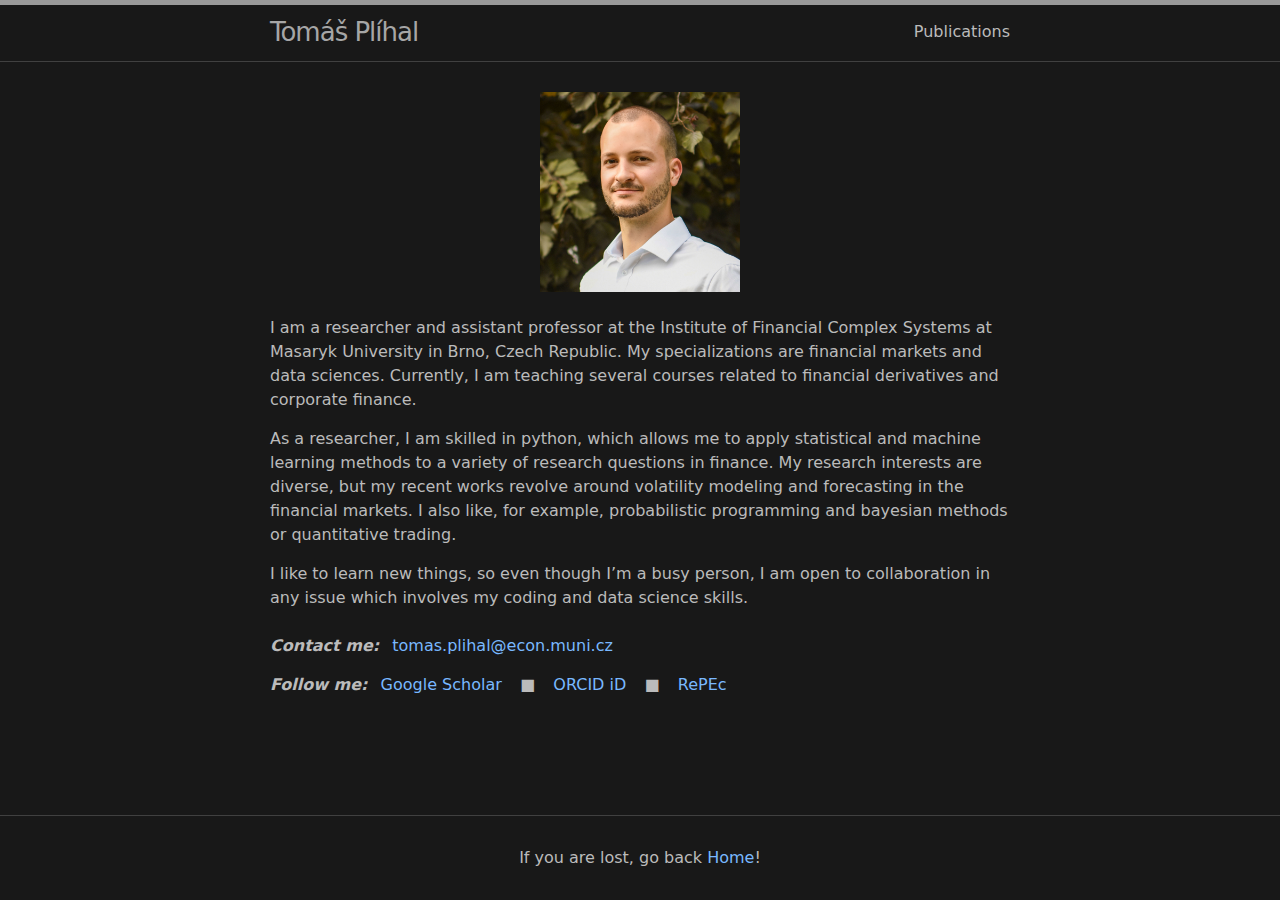
<file: index.html>
<!DOCTYPE html>
<html lang="en"><head>
  <meta charset="utf-8">
  <meta http-equiv="X-UA-Compatible" content="IE=edge">
  <meta name="viewport" content="width=device-width, initial-scale=1"><!-- Begin Jekyll SEO tag v2.7.1 -->
<title>Tomáš Plíhal | Welcome to my personal website! Motherfuckers!</title>
<meta name="generator" content="Jekyll v3.9.0" />
<meta property="og:title" content="Tomáš Plíhal" />
<meta name="author" content="Tomáš Plíhal" />
<meta property="og:locale" content="en_US" />
<meta name="description" content="Welcome to my personal website! Motherfuckers!" />
<meta property="og:description" content="Welcome to my personal website! Motherfuckers!" />
<link rel="canonical" href="http://localhost:4000/" />
<meta property="og:url" content="http://localhost:4000/" />
<meta property="og:site_name" content="Tomáš Plíhal" />
<meta name="twitter:card" content="summary" />
<meta property="twitter:title" content="Tomáš Plíhal" />
<script type="application/ld+json">
{"@type":"WebSite","url":"http://localhost:4000/","name":"Tomáš Plíhal","author":{"@type":"Person","name":"Tomáš Plíhal"},"description":"Welcome to my personal website! Motherfuckers!","headline":"Tomáš Plíhal","@context":"https://schema.org"}</script>
<!-- End Jekyll SEO tag -->
<link rel="stylesheet" href="/assets/css/style.css"><link type="application/atom+xml" rel="alternate" href="http://localhost:4000/feed.xml" title="Tomáš Plíhal" />
</head>
<body><header class="site-header">

  <div class="wrapper"><a class="site-title" rel="author" href="/">Tomáš Plíhal</a><nav class="site-nav">
        <input type="checkbox" id="nav-trigger" class="nav-trigger" />
        <label for="nav-trigger">
          <span class="menu-icon">
            <svg viewBox="0 0 18 15" width="18px" height="15px">
              <path d="M18,1.484c0,0.82-0.665,1.484-1.484,1.484H1.484C0.665,2.969,0,2.304,0,1.484l0,0C0,0.665,0.665,0,1.484,0 h15.032C17.335,0,18,0.665,18,1.484L18,1.484z M18,7.516C18,8.335,17.335,9,16.516,9H1.484C0.665,9,0,8.335,0,7.516l0,0 c0-0.82,0.665-1.484,1.484-1.484h15.032C17.335,6.031,18,6.696,18,7.516L18,7.516z M18,13.516C18,14.335,17.335,15,16.516,15H1.484 C0.665,15,0,14.335,0,13.516l0,0c0-0.82,0.665-1.483,1.484-1.483h15.032C17.335,12.031,18,12.695,18,13.516L18,13.516z"/>
            </svg>
          </span>
        </label>

        <div class="trigger"><a class="page-link" href="/publications/">Publications</a></div>
      </nav></div>
</header>
<main class="page-content" aria-label="Content">
      <div class="wrapper">
        <div class="home">
  

  <div style="text-align: center;">
    <img align="middle" src="profile.jpg" width="200px" class="center" />
</div>

<!-- <img align="right" src="profile.jpg" width=200px />

<br/>
<br/>
Feel free to contact me:
- [tomas.plihal@econ.muni.cz](mailto:tomas.plihal@econ.muni.cz)
 
<br/>
 My other profiles:
- [Google Scholar](https://scholar.google.com/citations?user=DKn2h7kAAAAJ&hl=cs&oi=ao)
- [ORCID iD](https://orcid.org/0000-0002-2578-488X)
- [RePEc](https://authors.repec.org/pro/ppl121/)

<br clear="right"/> -->

<p><br />
I am a researcher and assistant professor at the Institute of Financial Complex Systems at Masaryk University in Brno, Czech Republic. My specializations are financial markets and data sciences. Currently, I am teaching several courses related to financial derivatives and corporate finance.</p>

<p>As a researcher, I am skilled in python, which allows me to apply statistical and machine learning methods to a variety of research questions in finance. My research interests are diverse, but my recent works revolve around volatility modeling and forecasting in the financial markets. I also like, for example, probabilistic programming and bayesian methods or quantitative trading.</p>

<p>I like to learn new things, so even though I’m a busy person, I am open to collaboration in any issue which involves my coding and data science skills.
<br />
<br />
<strong><em>Contact me:</em></strong>  <a href="mailto:tomas.plihal@econ.muni.cz">tomas.plihal@econ.muni.cz</a></p>

<p><strong><em>Follow me:</em></strong>  <a href="https://scholar.google.com/citations?user=DKn2h7kAAAAJ&amp;hl=cs&amp;oi=ao">Google Scholar</a>   ■  
<a href="https://orcid.org/0000-0002-2578-488X">ORCID iD</a>   ■  
<a href="https://authors.repec.org/pro/ppl121/">RePEc</a></p>




  </div>

      </div>
    </main><footer class="site-footer h-card">
  <data class="u-url" href="/"></data>

  <div class="wrapper"; style="text-align:center">
    If you are lost, go back <a href="/">Home</a>!


  </div>

</footer>
</body>

</html>
</file>
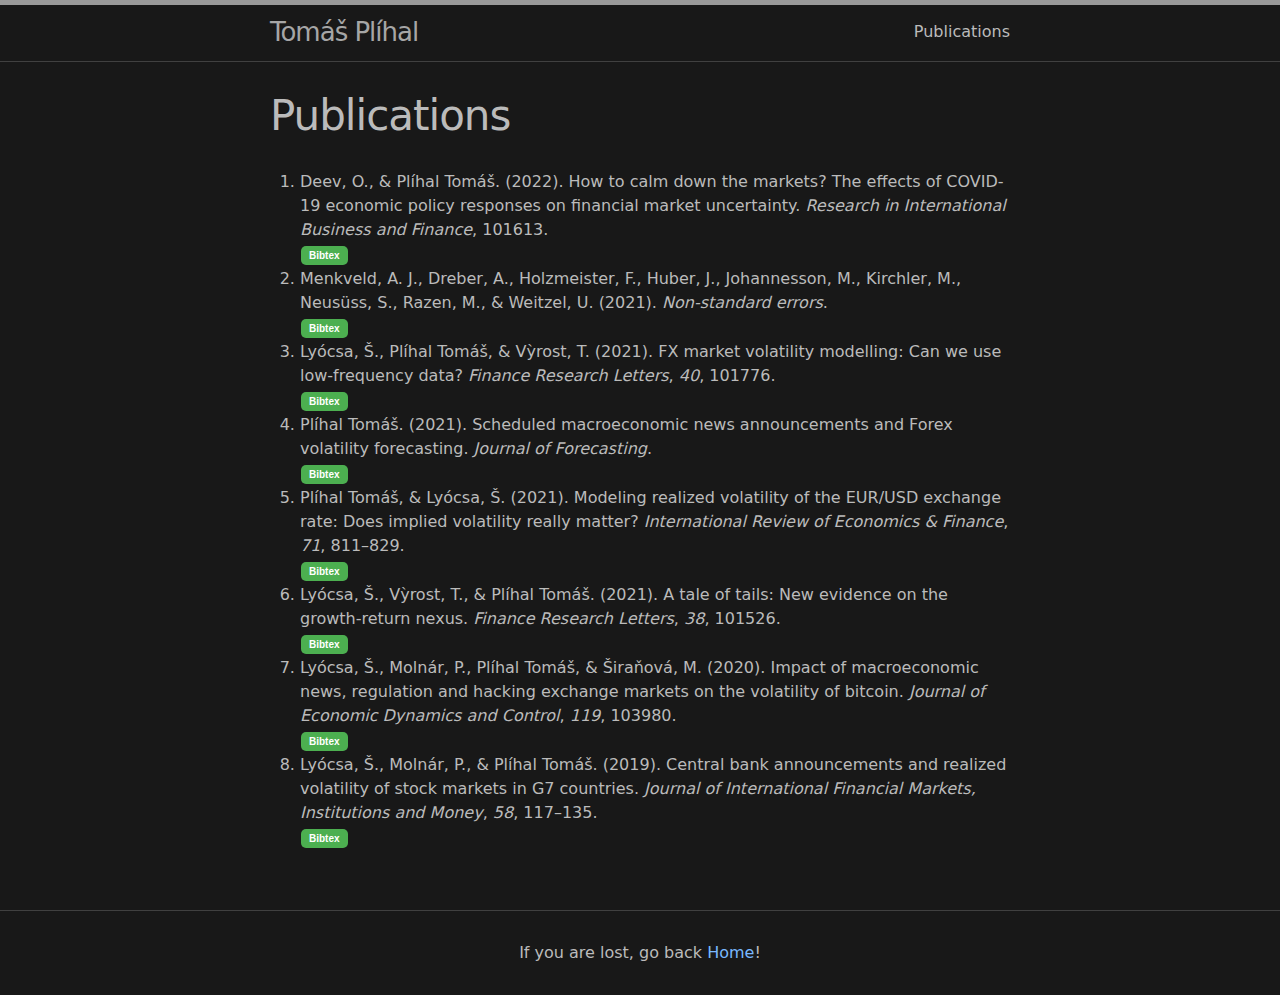
<file: publications/index.html>
<!DOCTYPE html>
<html lang="en"><head>
  <meta charset="utf-8">
  <meta http-equiv="X-UA-Compatible" content="IE=edge">
  <meta name="viewport" content="width=device-width, initial-scale=1"><!-- Begin Jekyll SEO tag v2.7.1 -->
<title>Publications | Tomáš Plíhal</title>
<meta name="generator" content="Jekyll v3.9.0" />
<meta property="og:title" content="Publications" />
<meta name="author" content="Tomáš Plíhal" />
<meta property="og:locale" content="en_US" />
<meta name="description" content="Welcome to my personal website! Motherfuckers!" />
<meta property="og:description" content="Welcome to my personal website! Motherfuckers!" />
<link rel="canonical" href="http://localhost:4000/publications/" />
<meta property="og:url" content="http://localhost:4000/publications/" />
<meta property="og:site_name" content="Tomáš Plíhal" />
<meta name="twitter:card" content="summary" />
<meta property="twitter:title" content="Publications" />
<script type="application/ld+json">
{"@type":"WebPage","url":"http://localhost:4000/publications/","author":{"@type":"Person","name":"Tomáš Plíhal"},"description":"Welcome to my personal website! Motherfuckers!","headline":"Publications","@context":"https://schema.org"}</script>
<!-- End Jekyll SEO tag -->
<link rel="stylesheet" href="/assets/css/style.css"><link type="application/atom+xml" rel="alternate" href="http://localhost:4000/feed.xml" title="Tomáš Plíhal" />
</head>
<body><header class="site-header">

  <div class="wrapper"><a class="site-title" rel="author" href="/">Tomáš Plíhal</a><nav class="site-nav">
        <input type="checkbox" id="nav-trigger" class="nav-trigger" />
        <label for="nav-trigger">
          <span class="menu-icon">
            <svg viewBox="0 0 18 15" width="18px" height="15px">
              <path d="M18,1.484c0,0.82-0.665,1.484-1.484,1.484H1.484C0.665,2.969,0,2.304,0,1.484l0,0C0,0.665,0.665,0,1.484,0 h15.032C17.335,0,18,0.665,18,1.484L18,1.484z M18,7.516C18,8.335,17.335,9,16.516,9H1.484C0.665,9,0,8.335,0,7.516l0,0 c0-0.82,0.665-1.484,1.484-1.484h15.032C17.335,6.031,18,6.696,18,7.516L18,7.516z M18,13.516C18,14.335,17.335,15,16.516,15H1.484 C0.665,15,0,14.335,0,13.516l0,0c0-0.82,0.665-1.483,1.484-1.483h15.032C17.335,12.031,18,12.695,18,13.516L18,13.516z"/>
            </svg>
          </span>
        </label>

        <div class="trigger"><a class="page-link" href="/publications/">Publications</a></div>
      </nav></div>
</header>
<main class="page-content" aria-label="Content">
      <div class="wrapper">
        <article class="post">

  <header class="post-header">
    <h1 class="post-title">Publications</h1>
  </header>

  <div class="post-content">
    <ol class="bibliography"><li><div class="text-justify"><span id="deev2022calm">Deev, O., &amp; Plı́hal Tomáš. (2022). How to calm down the markets? The effects of COVID-19 economic policy responses on financial market uncertainty. <i>Research in International Business and Finance</i>, 101613.</span></div>
<button class="button0" onclick="toggleBibtexdeev2022calm()">Bibtex</button>
 

 

 

 

<div id="adeev2022calm" style="display: none;">
<pre>@article{deev2022calm,
  title = {How to calm down the markets? The effects of COVID-19 economic policy responses on financial market uncertainty},
  author = {Deev, Oleg and Pl{\'\i}hal, Tom{\'a}{\v{s}}},
  journal = {Research in International Business and Finance},
  pages = {101613},
  year = {2022},
  publisher = {Elsevier},
  group = {journal}
}
</pre>
</div>
<script>
function toggleBibtexdeev2022calm(parameter) {
    var x= document.getElementById('adeev2022calm');
    if (x.style.display === 'none') {
        x.style.display = 'block';
    } else {
        x.style.display = 'none';
    }
}
</script></li>
<li><div class="text-justify"><span id="menkveld2021non">Menkveld, A. J., Dreber, A., Holzmeister, F., Huber, J., Johannesson, M., Kirchler, M., Neusüss, S., Razen, M., &amp; Weitzel, U. (2021). <i>Non-standard errors</i>.</span></div>
<button class="button0" onclick="toggleBibtexmenkveld2021non()">Bibtex</button>
 

 

 

 

<div id="amenkveld2021non" style="display: none;">
<pre>@article{menkveld2021non,
  title = {Non-standard errors},
  author = {Menkveld, Albert J and Dreber, Anna and Holzmeister, Felix and Huber, Juergen and Johannesson, Magnus and Kirchler, Michael and Neus{\"u}ss, Sebastian and Razen, Michael and Weitzel, Utz},
  year = {2021},
  publisher = {Tinbergen Institute Discussion Paper 2021-102/IV},
  group = {journal}
}
</pre>
</div>
<script>
function toggleBibtexmenkveld2021non(parameter) {
    var x= document.getElementById('amenkveld2021non');
    if (x.style.display === 'none') {
        x.style.display = 'block';
    } else {
        x.style.display = 'none';
    }
}
</script></li>
<li><div class="text-justify"><span id="lyocsa2021fx">Lyócsa, Š., Plı́hal Tomáš, &amp; Vỳrost, T. (2021). FX market volatility modelling: Can we use low-frequency data? <i>Finance Research Letters</i>, <i>40</i>, 101776.</span></div>
<button class="button0" onclick="toggleBibtexlyocsa2021fx()">Bibtex</button>
 

 

 

 

<div id="alyocsa2021fx" style="display: none;">
<pre>@article{lyocsa2021fx,
  title = {FX market volatility modelling: Can we use low-frequency data?},
  author = {Ly{\'o}csa, {\v{S}}tefan and Pl{\'\i}hal, Tom{\'a}{\v{s}} and V{\`y}rost, Tom{\'a}{\v{s}}},
  journal = {Finance research letters},
  volume = {40},
  pages = {101776},
  year = {2021},
  publisher = {Elsevier},
  group = {journal}
}
</pre>
</div>
<script>
function toggleBibtexlyocsa2021fx(parameter) {
    var x= document.getElementById('alyocsa2021fx');
    if (x.style.display === 'none') {
        x.style.display = 'block';
    } else {
        x.style.display = 'none';
    }
}
</script></li>
<li><div class="text-justify"><span id="plihal2021scheduled">Plı́hal Tomáš. (2021). Scheduled macroeconomic news announcements and Forex volatility forecasting. <i>Journal of Forecasting</i>.</span></div>
<button class="button0" onclick="toggleBibtexplihal2021scheduled()">Bibtex</button>
 

 

 

 

<div id="aplihal2021scheduled" style="display: none;">
<pre>@article{plihal2021scheduled,
  title = {Scheduled macroeconomic news announcements and Forex volatility forecasting},
  author = {Pl{\'\i}hal, Tom{\'a}{\v{s}}},
  journal = {Journal of Forecasting},
  year = {2021},
  publisher = {Wiley Online Library},
  group = {journal}
}
</pre>
</div>
<script>
function toggleBibtexplihal2021scheduled(parameter) {
    var x= document.getElementById('aplihal2021scheduled');
    if (x.style.display === 'none') {
        x.style.display = 'block';
    } else {
        x.style.display = 'none';
    }
}
</script></li>
<li><div class="text-justify"><span id="plihal2021modeling">Plı́hal Tomáš, &amp; Lyócsa, Š. (2021). Modeling realized volatility of the EUR/USD exchange rate: Does implied volatility really matter? <i>International Review of Economics &amp; Finance</i>, <i>71</i>, 811–829.</span></div>
<button class="button0" onclick="toggleBibtexplihal2021modeling()">Bibtex</button>
 

 

 

 

<div id="aplihal2021modeling" style="display: none;">
<pre>@article{plihal2021modeling,
  title = {Modeling realized volatility of the EUR/USD exchange rate: Does implied volatility really matter?},
  author = {Pl{\'\i}hal, Tom{\'a}{\v{s}} and Ly{\'o}csa, {\v{S}}tefan},
  journal = {International Review of Economics \&amp; Finance},
  volume = {71},
  pages = {811--829},
  year = {2021},
  publisher = {Elsevier},
  group = {journal}
}
</pre>
</div>
<script>
function toggleBibtexplihal2021modeling(parameter) {
    var x= document.getElementById('aplihal2021modeling');
    if (x.style.display === 'none') {
        x.style.display = 'block';
    } else {
        x.style.display = 'none';
    }
}
</script></li>
<li><div class="text-justify"><span id="lyocsa2021tale">Lyócsa, Š., Vỳrost, T., &amp; Plı́hal Tomáš. (2021). A tale of tails: New evidence on the growth-return nexus. <i>Finance Research Letters</i>, <i>38</i>, 101526.</span></div>
<button class="button0" onclick="toggleBibtexlyocsa2021tale()">Bibtex</button>
 

 

 

 

<div id="alyocsa2021tale" style="display: none;">
<pre>@article{lyocsa2021tale,
  title = {A tale of tails: New evidence on the growth-return nexus},
  author = {Ly{\'o}csa, {\v{S}}tefan and V{\`y}rost, Tom{\'a}{\v{s}} and Pl{\'\i}hal, Tom{\'a}{\v{s}}},
  journal = {Finance Research Letters},
  volume = {38},
  pages = {101526},
  year = {2021},
  publisher = {Elsevier},
  group = {journal}
}
</pre>
</div>
<script>
function toggleBibtexlyocsa2021tale(parameter) {
    var x= document.getElementById('alyocsa2021tale');
    if (x.style.display === 'none') {
        x.style.display = 'block';
    } else {
        x.style.display = 'none';
    }
}
</script></li>
<li><div class="text-justify"><span id="lyocsa2020impact">Lyócsa, Š., Molnár, P., Plı́hal Tomáš, &amp; Širaňová, M. (2020). Impact of macroeconomic news, regulation and hacking exchange markets on the volatility of bitcoin. <i>Journal of Economic Dynamics and Control</i>, <i>119</i>, 103980.</span></div>
<button class="button0" onclick="toggleBibtexlyocsa2020impact()">Bibtex</button>
 

 

 

 

<div id="alyocsa2020impact" style="display: none;">
<pre>@article{lyocsa2020impact,
  title = {Impact of macroeconomic news, regulation and hacking exchange markets on the volatility of bitcoin},
  author = {Ly{\'o}csa, {\v{S}}tefan and Moln{\'a}r, Peter and Pl{\'\i}hal, Tom{\'a}{\v{s}} and {\v{S}}ira{\v{n}}ov{\'a}, M{\'a}ria},
  journal = {Journal of Economic Dynamics and Control},
  volume = {119},
  pages = {103980},
  year = {2020},
  publisher = {Elsevier},
  group = {journal}
}
</pre>
</div>
<script>
function toggleBibtexlyocsa2020impact(parameter) {
    var x= document.getElementById('alyocsa2020impact');
    if (x.style.display === 'none') {
        x.style.display = 'block';
    } else {
        x.style.display = 'none';
    }
}
</script></li>
<li><div class="text-justify"><span id="lyocsa2019central">Lyócsa, Š., Molnár, P., &amp; Plı́hal Tomáš. (2019). Central bank announcements and realized volatility of stock markets in G7 countries. <i>Journal of International Financial Markets, Institutions and Money</i>, <i>58</i>, 117–135.</span></div>
<button class="button0" onclick="toggleBibtexlyocsa2019central()">Bibtex</button>
 

 

 

 

<div id="alyocsa2019central" style="display: none;">
<pre>@article{lyocsa2019central,
  title = {Central bank announcements and realized volatility of stock markets in G7 countries},
  author = {Ly{\'o}csa, {\v{S}}tefan and Moln{\'a}r, Peter and Pl{\'\i}hal, Tom{\'a}{\v{s}}},
  journal = {Journal of International Financial Markets, Institutions and Money},
  volume = {58},
  pages = {117--135},
  year = {2019},
  publisher = {Elsevier},
  group = {journal}
}
</pre>
</div>
<script>
function toggleBibtexlyocsa2019central(parameter) {
    var x= document.getElementById('alyocsa2019central');
    if (x.style.display === 'none') {
        x.style.display = 'block';
    } else {
        x.style.display = 'none';
    }
}
</script></li></ol>

  </div>

</article>

      </div>
    </main><footer class="site-footer h-card">
  <data class="u-url" href="/"></data>

  <div class="wrapper"; style="text-align:center">
    If you are lost, go back <a href="/">Home</a>!


  </div>

</footer>
</body>

</html>
</file>
<file: assets/css/style.css>
.button0 { background-color: #4CAF50; border: none; color: white; padding: 4px 8px; text-align: center; text-decoration: none; display: inline-block; font-size: 10px; font-weight: bold; margin: 2px 1px; cursor: pointer; border-radius: 5px; }

.button1 { background-color: #4CAF50; border: none; color: white; padding: 4px 8px; text-align: center; text-decoration: none; display: inline-block; font-size: 10px; font-weight: bold; margin: 2px 1px; cursor: pointer; border-radius: 5px; }

.button2 { background-color: #4CAF50; border: none; color: white; padding: 4px 8px; text-align: center; text-decoration: none; display: inline-block; font-size: 10px; font-weight: bold; margin: 2px 1px; cursor: pointer; border-radius: 5px; }

.button3 { background-color: #4CAF50; border: none; color: white; padding: 4px 8px; text-align: center; text-decoration: none; display: inline-block; font-size: 10px; font-weight: bold; margin: 2px 1px; cursor: pointer; border-radius: 5px; }

.button4 { background-color: #4CAF50; border: none; color: white; padding: 4px 8px; text-align: center; text-decoration: none; display: inline-block; font-size: 10px; font-weight: bold; margin: 2px 1px; cursor: pointer; border-radius: 5px; }

.highlight .c { color: #545454; font-style: italic; }
.highlight .err { color: #f07178; background-color: #e3d2d2; }
.highlight .k { color: #89DDFF; font-weight: bold; }
.highlight .o { font-weight: bold; }
.highlight .cm { color: #545454; font-style: italic; }
.highlight .cp { color: #545454; font-weight: bold; }
.highlight .c1 { color: #545454; font-style: italic; }
.highlight .cs { color: #545454; font-weight: bold; font-style: italic; }
.highlight .gd { color: #000; background-color: #fdd; }
.highlight .gd .x { color: #000; background-color: #faa; }
.highlight .ge { font-style: italic; }
.highlight .gr { color: #f07178; }
.highlight .gh { color: #999; }
.highlight .gi { color: #000; background-color: #dfd; }
.highlight .gi .x { color: #000; background-color: #afa; }
.highlight .go { color: #888; }
.highlight .gp { color: #555; }
.highlight .gs { font-weight: bold; }
.highlight .gu { color: #aaa; }
.highlight .gt { color: #f07178; }
.highlight .kc { font-weight: bold; }
.highlight .kd { font-weight: bold; }
.highlight .kp { font-weight: bold; }
.highlight .kr { font-weight: bold; }
.highlight .kt { color: #FFCB6B; font-weight: bold; }
.highlight .m { color: #F78C6C; }
.highlight .s { color: #C3E88D; }
.highlight .na { color: #008080; }
.highlight .nb { color: #EEFFFF; }
.highlight .nc { color: #FFCB6B; font-weight: bold; }
.highlight .no { color: #008080; }
.highlight .ni { color: #800080; }
.highlight .ne { color: #900; font-weight: bold; }
.highlight .nf { color: #82AAFF; font-weight: bold; }
.highlight .nn { color: #555; }
.highlight .nt { color: #FFCB6B; }
.highlight .nv { color: #EEFFFF; }
.highlight .ow { font-weight: bold; }
.highlight .w { color: #EEFFFF; }
.highlight .mf { color: #F78C6C; }
.highlight .mh { color: #F78C6C; }
.highlight .mi { color: #F78C6C; }
.highlight .mo { color: #F78C6C; }
.highlight .sb { color: #C3E88D; }
.highlight .sc { color: #C3E88D; }
.highlight .sd { color: #C3E88D; }
.highlight .s2 { color: #C3E88D; }
.highlight .se { color: #EEFFFF; }
.highlight .sh { color: #C3E88D; }
.highlight .si { color: #C3E88D; }
.highlight .sx { color: #C3E88D; }
.highlight .sr { color: #C3E88D; }
.highlight .s1 { color: #C3E88D; }
.highlight .ss { color: #C3E88D; }
.highlight .bp { color: #999; }
.highlight .vc { color: #FFCB6B; }
.highlight .vg { color: #EEFFFF; }
.highlight .vi { color: #EEFFFF; }
.highlight .il { color: #F78C6C; }

html { font-size: 16px; }

/** Reset some basic elements */
body, h1, h2, h3, h4, h5, h6, p, blockquote, pre, hr, dl, dd, ol, ul, figure { margin: 0; padding: 0; }

/** Basic styling */
body { font: 400 16px/1.5 -apple-system, system-ui, BlinkMacSystemFont, "Segoe UI", "Segoe UI Symbol", "Segoe UI Emoji", "Apple Color Emoji", Roboto, Helvetica, Arial, sans-serif; color: #bbbbbb; background-color: #181818; -webkit-text-size-adjust: 100%; -webkit-font-feature-settings: "kern" 1; -moz-font-feature-settings: "kern" 1; -o-font-feature-settings: "kern" 1; font-feature-settings: "kern" 1; font-kerning: normal; display: flex; min-height: 100vh; flex-direction: column; overflow-wrap: break-word; }

/** Set `margin-bottom` to maintain vertical rhythm */
h1, h2, h3, h4, h5, h6, p, blockquote, pre, ul, ol, dl, figure, .highlight { margin-bottom: 15px; }

hr { margin-top: 30px; margin-bottom: 30px; }

/** `main` element */
main { display: block; /* Default value of `display` of `main` element is 'inline' in IE 11. */ }

/** Images */
img { max-width: 100%; vertical-align: middle; }

/** Figures */
figure > img { display: block; }

figcaption { font-size: 14px; }

/** Lists */
ul, ol { margin-left: 30px; }

li > ul, li > ol { margin-bottom: 0; }

/** Headings */
h1, h2, h3, h4, h5, h6 { font-weight: 400; }

/** Links */
a { color: #79b8ff; text-decoration: none; }
a:visited { color: #79b8ff; }
a:hover { color: #bbbbbb; text-decoration: underline; }
.social-media-list a:hover, .pagination a:hover { text-decoration: none; }
.social-media-list a:hover .username, .pagination a:hover .username { text-decoration: underline; }

/** Blockquotes */
blockquote { color: #999999; border-left: 4px solid #404040; padding-left: 15px; font-size: 1.125rem; font-style: italic; }
blockquote > :last-child { margin-bottom: 0; }
blockquote i, blockquote em { font-style: normal; }

/** Code formatting */
pre, code { font-family: "Menlo", "Inconsolata", "Consolas", "Roboto Mono", "Ubuntu Mono", "Liberation Mono", "Courier New", monospace; font-size: 0.9375em; border: 1px solid #404040; border-radius: 3px; background-color: #212121; }

code { padding: 1px 5px; }

pre { padding: 8px 12px; overflow-x: auto; }
pre > code { border: 0; padding-right: 0; padding-left: 0; }

.highlight { border-radius: 3px; background: #212121; }
.highlighter-rouge .highlight { background: #212121; }

/** Wrapper */
.wrapper { max-width: calc(800px - (30px)); margin-right: auto; margin-left: auto; padding-right: 15px; padding-left: 15px; }
@media screen and (min-width: 800px) { .wrapper { max-width: calc(800px - (30px * 2)); padding-right: 30px; padding-left: 30px; } }

/** Clearfix */
.wrapper:after { content: ""; display: table; clear: both; }

/** Icons */
.orange { color: #f66a0a; }

.grey { color: #828282; }

.svg-icon { width: 16px; height: 16px; display: inline-block; fill: currentColor; padding: 5px 3px 2px 5px; vertical-align: text-bottom; }

/** Tables */
table { margin-bottom: 30px; width: 100%; text-align: left; color: #bbbbbb; border-collapse: collapse; border: 1px solid #404040; }
table tr:nth-child(even) { background-color: #222222; }
table th, table td { padding: 10px 15px; }
table th { background-color: #323232; border: 1px solid #4e4e4e; }
table td { border: 1px solid #404040; }
@media screen and (max-width: 800px) { table { display: block; overflow-x: auto; -webkit-overflow-scrolling: touch; -ms-overflow-style: -ms-autohiding-scrollbar; } }

/** Site header */
.site-header { border-top: 5px solid #999999; border-bottom: 1px solid #404040; min-height: 55.95px; line-height: 54px; position: relative; }

.site-title { font-size: 1.625rem; font-weight: 300; letter-spacing: -1px; margin-bottom: 0; float: left; }
@media screen and (max-width: 600px) { .site-title { padding-right: 45px; } }
.site-title, .site-title:visited { color: #a6a6a6; }

.site-nav { position: absolute; top: 9px; right: 15px; background-color: #181818; border: 1px solid #404040; border-radius: 5px; text-align: right; }
.site-nav .nav-trigger { display: none; }
.site-nav .menu-icon { float: right; width: 36px; height: 26px; line-height: 0; padding-top: 10px; text-align: center; }
.site-nav .menu-icon > svg path { fill: #999999; }
.site-nav label[for="nav-trigger"] { display: block; float: right; width: 36px; height: 36px; z-index: 2; cursor: pointer; }
.site-nav input ~ .trigger { clear: both; display: none; }
.site-nav input:checked ~ .trigger { display: block; padding-bottom: 5px; }
.site-nav .page-link { color: #bbbbbb; line-height: 1.5; display: block; padding: 5px 10px; margin-left: 20px; }
.site-nav .page-link:not(:last-child) { margin-right: 0; }
@media screen and (min-width: 600px) { .site-nav { position: static; float: right; border: none; background-color: inherit; }
  .site-nav label[for="nav-trigger"] { display: none; }
  .site-nav .menu-icon { display: none; }
  .site-nav input ~ .trigger { display: block; }
  .site-nav .page-link { display: inline; padding: 0; margin-left: auto; }
  .site-nav .page-link:not(:last-child) { margin-right: 20px; } }

/** Site footer */
.site-footer { border-top: 1px solid #404040; padding: 30px 0; }

.footer-heading { font-size: 1.125rem; margin-bottom: 15px; }

.feed-subscribe .svg-icon { padding: 5px 5px 2px 0; }

.contact-list, .social-media-list, .pagination { list-style: none; margin-left: 0; }

.footer-col-wrapper, .social-links { font-size: 0.9375rem; color: #999999; }

.footer-col { margin-bottom: 15px; }

.footer-col-1, .footer-col-2 { width: calc(50% - (30px / 2)); }

.footer-col-3 { width: calc(100% - (30px / 2)); }

@media screen and (min-width: 800px) { .footer-col-1 { width: calc(35% - (30px / 2)); }
  .footer-col-2 { width: calc(20% - (30px / 2)); }
  .footer-col-3 { width: calc(45% - (30px / 2)); } }
@media screen and (min-width: 600px) { .footer-col-wrapper { display: flex; }
  .footer-col { width: calc(100% - (30px / 2)); padding: 0 15px; }
  .footer-col:first-child { padding-right: 15px; padding-left: 0; }
  .footer-col:last-child { padding-right: 0; padding-left: 15px; } }
/** Page content */
.page-content { padding: 30px 0; flex: 1 0 auto; }

.page-heading { font-size: 2rem; }

.post-list-heading { font-size: 1.75rem; }

.post-list { margin-left: 0; list-style: none; }
.post-list > li { margin-bottom: 30px; }

.post-meta { font-size: 14px; color: #999999; }

.post-link { display: block; font-size: 1.5rem; }

/** Posts */
.post-header { margin-bottom: 30px; }

.post-title, .post-content h1 { font-size: 2.625rem; letter-spacing: -1px; line-height: 1.15; }
@media screen and (min-width: 800px) { .post-title, .post-content h1 { font-size: 2.625rem; } }

.post-content { margin-bottom: 30px; }
.post-content h1, .post-content h2, .post-content h3 { margin-top: 60px; }
.post-content h4, .post-content h5, .post-content h6 { margin-top: 30px; }
.post-content h2 { font-size: 1.75rem; }
@media screen and (min-width: 800px) { .post-content h2 { font-size: 2rem; } }
.post-content h3 { font-size: 1.375rem; }
@media screen and (min-width: 800px) { .post-content h3 { font-size: 1.625rem; } }
.post-content h4 { font-size: 1.25rem; }
.post-content h5 { font-size: 1.125rem; }
.post-content h6 { font-size: 1.0625rem; }

.social-media-list, .pagination { display: table; margin: 0 auto; }
.social-media-list li, .pagination li { float: left; margin: 5px 10px 5px 0; }
.social-media-list li:last-of-type, .pagination li:last-of-type { margin-right: 0; }
.social-media-list li a, .pagination li a { display: block; padding: 7.5px; border: 1px solid #404040; }
.social-media-list li a:hover, .pagination li a:hover { border-color: #a6a6a6; }

/** Pagination navbar */
.pagination { margin-bottom: 30px; }
.pagination li a, .pagination li div { min-width: 41px; text-align: center; box-sizing: border-box; }
.pagination li div { display: block; padding: 7.5px; border: 1px solid transparent; }
.pagination li div.pager-edge { color: #404040; border: 1px dashed; }

/** Grid helpers */
@media screen and (min-width: 800px) { .one-half { width: calc(50% - (30px / 2)); } }
</file>
